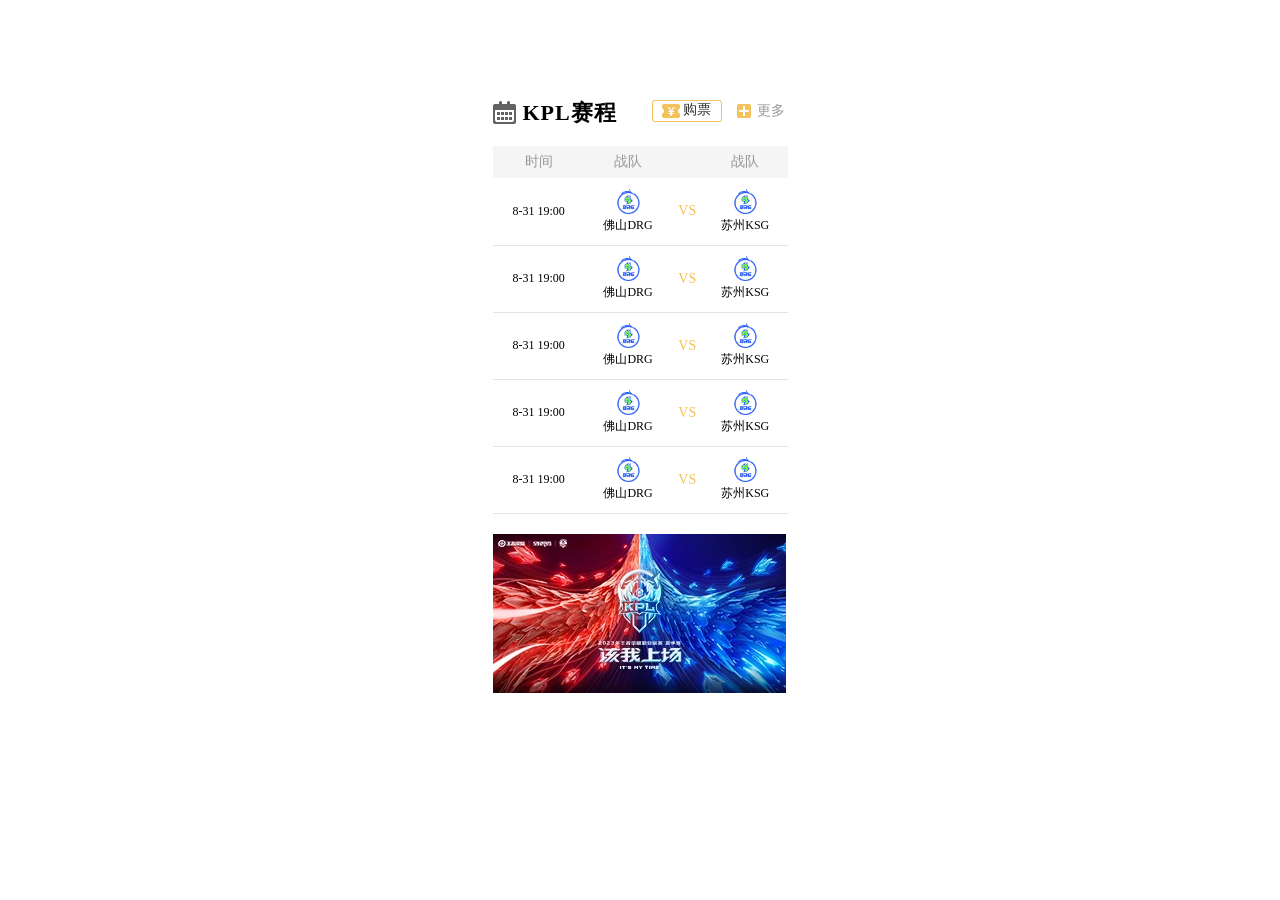
<file: 03_kpl-course.html>
<!DOCTYPE html>
<html lang="en">
<head>
  <meta charset="UTF-8">
  <meta name="viewport" content="width=device-width, initial-scale=1.0">
  <title>03_kpl-course</title>
  <link rel="stylesheet" href="./CSS/03_kpl-course.css">
  <link rel="stylesheet" href="./CSS/common.css">
  <link rel="stylesheet" href="./CSS/reset.css">
</head>
<body>
  <div class="right-area">
    <div class="kpl-course">
      <div class="header">
        <h3 class="title">KPL赛程</h3>
        <a href="#" class="buy-vote">购票</a>
        <a href="#" class="more">更多</a>
      </div>
      <table class="game-course">
        <thead>
          <tr>
            <th>时间</th>
            <th>战队</th>
            <th></th>
            <th>战队</th>
          </tr>
        </thead>
        <tbody>
          <tr>
            <td>8-31 19:00</td>
            <td>
              <img src="./Img/zd_01.png" alt="">
              <span>佛山DRG</span>
            </td>
            <td>VS</td>
            <td>
              <img src="./Img/zd_01.png" alt="">
              <span>苏州KSG</span>
            </td>
          </tr>
          <tr>
            <td>8-31 19:00</td>
            <td>
              <img src="./Img/zd_01.png" alt="">
              <span>佛山DRG</span>
            </td>
            <td>VS</td>
            <td>
              <img src="./Img/zd_01.png" alt="">
              <span>苏州KSG</span>
            </td>
          </tr>
          <tr>
            <td>8-31 19:00</td>
            <td>
              <img src="./Img/zd_01.png" alt="">
              <span>佛山DRG</span>
            </td>
            <td>VS</td>
            <td>
              <img src="./Img/zd_01.png" alt="">
              <span>苏州KSG</span>
            </td>
          </tr>
          <tr>
            <td>8-31 19:00</td>
            <td>
              <img src="./Img/zd_01.png" alt="">
              <span>佛山DRG</span>
            </td>
            <td>VS</td>
            <td>
              <img src="./Img/zd_01.png" alt="">
              <span>苏州KSG</span>
            </td>
          </tr>
          <tr>
            <td>8-31 19:00</td>
            <td>
              <img src="./Img/zd_01.png" alt="">
              <span>佛山DRG</span>
            </td>
            <td>VS</td>
            <td>
              <img src="./Img/zd_01.png" alt="">
              <span>苏州KSG</span>
            </td>
          </tr>
        </tbody>
      </table>
      <a class="match">
        <img src="./Img/match.webp" alt="">
      </a>
    </div>
  </div>
</body>
</html>
</file>
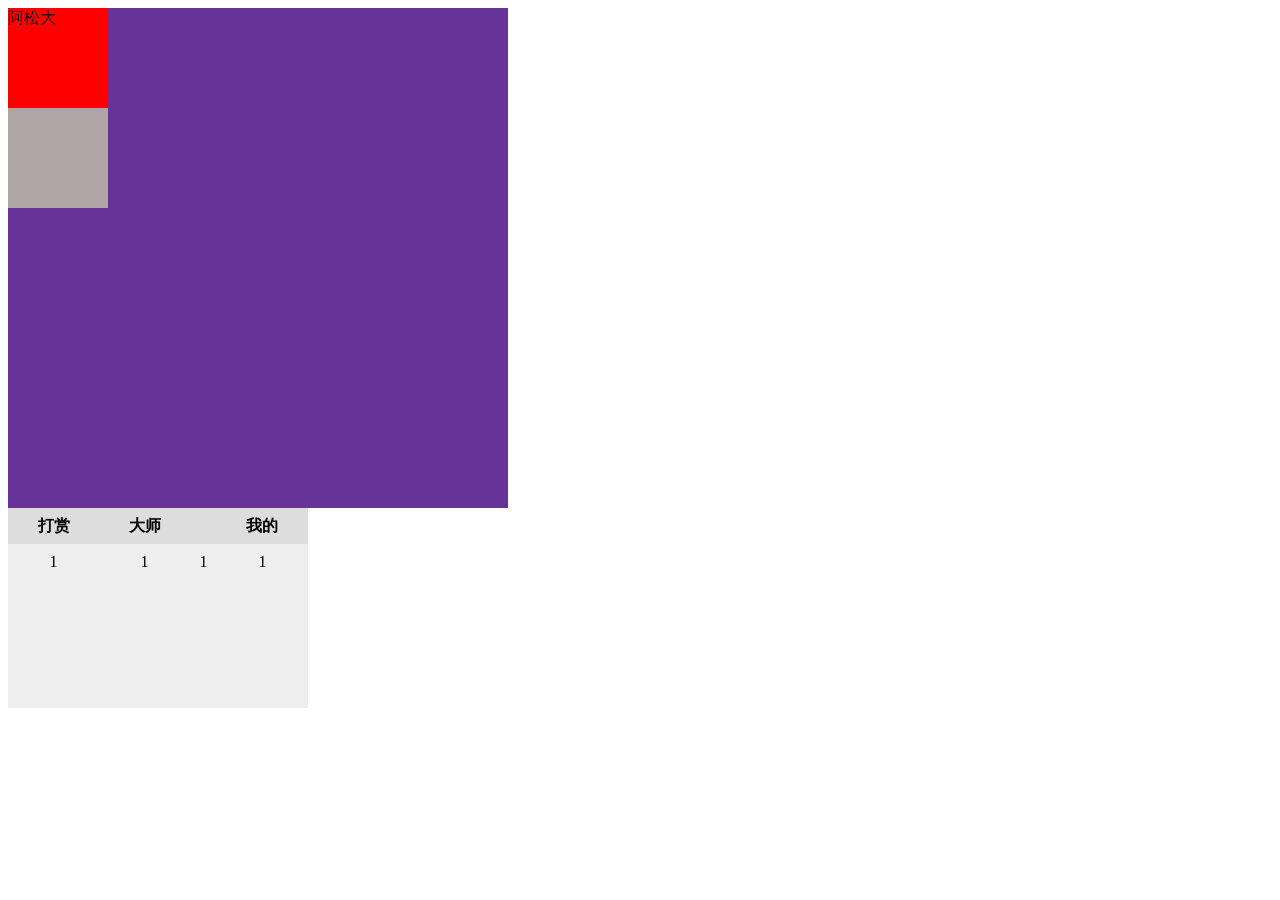
<file: test.html>
<!DOCTYPE html>
<html lang="en">
<head>
  <meta charset="UTF-8">
  <meta name="viewport" content="width=device-width, initial-scale=1.0">
  <title>Document</title>
  <style>
    .box {
      width: 500px;
      height: 500px;
      background-color: rebeccapurple;
    }
    .cot1 {
      width: 100px;
      height: 100px;
      background-color: red;
    }
    .cot2 {
      width: 100px;
      height: 100px;
      background-color: rgb(175, 165, 165);
    }
    .cot1:has(+.cot2:hover) {
      width: 1000px;
    }
    .cot1 .p {
      display: inline-block;
    }
    .cot1:has(>.p:hover) + .cot2{
      width: 200px;
    }
    .table-box {
      width: 300px;
      height: 200px;
      background-color: #eee;
    }
    table {
      width: 100%;
      border-collapse: collapse;
      text-align: center;
    }
    table thead {
      background-color: #ddd;
      height: 36px;
    }
    tr {
      height: 36px;
    }
  </style>
</head>
<body>
  <div class="box">
    <div class="cot1">
      <span class="p">阿松大</span>
    </div>
    <div class="cot2"></div>
  </div>
  <div class="table-box">
    <table>
      <thead>
        <tr>
          <th>打赏</th>
          <th>大师</th>
          <th></th>
          <th>我的</th>
        </tr>
      </thead>
      <tbody>
        <tr>
          <td>1</td>
          <td>1</td>
          <td>1</td>
          <td>1</td>
        </tr>
      </tbody>
    </table>
  </div>
</body>
</html>
</file>
<file: CSS/03_kpl-course.css>
.right-area {
  margin: 0 auto;
  padding-top: 100px;
  width: 295px;
}
.kpl-course {
  width: 100%;
}
.kpl-course .header {
  display: flex;
  justify-content: space-between;
  margin-bottom: 20px;
  width: 100%;
}
.kpl-course .header .title {
  padding-left: 30px;
  height: 26px;
  line-height: 26px;
  font-size: 22px;
  font-weight: 600;
  letter-spacing: 1px;
  background: url("../Img/index_sprite.webp") -157px -106px no-repeat;
}
.kpl-course .header .buy-vote {
  display: block;
  position: relative;
  left: 10px;
  padding-left: 30px;
  border: 1px solid #f3c258;
  border-radius: 3px;
  width: 70px;
  height: 22px;
  font-size: 14px;
  color: #323235;
  background: url("../Img/index_sprite.webp") -243px -85px no-repeat;
}
.kpl-course .header .more {
  display: block;
  width: 50px;
  height: 21px;
  line-height: 21px;
  padding-left: 20px;
  color: #999;
  background: url("../Img/index_sprite.webp") -252px 4px no-repeat;
}
.kpl-course .header .more:hover {
  color: #f3c258;
}

/* 赛程 */
.kpl-course .game-course {
  width: 100%;
  border-collapse: collapse;
  border-spacing: 0;
  text-align: center;
}
thead {
  width: 100%;
  height: 32px;
  background-color: #f5f5f5;
}
.kpl-course .game-course thead th {
  font-size: 14px;
  color: #999;
  font-weight: normal;
}
.kpl-course .game-course tbody tr {
  border-bottom: 1px solid #e5e5e5;
  height: 67px;
  font-size: 12px;
  background-color: #fff;
}
.kpl-course .game-course tbody img {
  display: block;
  margin: 0 auto;
  width: 25px;
  height: 25px;
}
.kpl-course .game-course tbody span {
  display: inline-block;
  margin-top: 3px;
}
.kpl-course .game-course tbody td:nth-child(3) {
  font-size: 14px;
  color: #f3c258;
}
.kpl-course .match {
  display: block;
  margin-top: 20px;
}
.kpl-course .match:hover {
  cursor: pointer;
}
</file>
<file: CSS/common.css>
/* 公共区域01 */
.wrapper01 {
  width: 990px;
  height: 41px;
}
/* 公共区域02 */
.wrapper02 {
  width: 1300px;
  margin: 0 auto;
}
/* 公共区域03 */
.wrapper03 {
  width: 990px;
  margin: 0 auto;
}

/* 封装下拉icon */
.xl_icon {
  /* display: inline-block; */
  display: none;
  width: 24px;
  height: 24px;
  background: url("../Img/index.webp") no-repeat ;
  vertical-align: middle;
}
.xl_icon.sh {
  display: inline-block;
  background-position: -136px -5px;
}
.xl_icon.news {
  display: inline-block;
  background-position: -137px -66px;
}
.xl_icon.hot {
  display: inline-block;
  background-position: -161px -66px;
}
</file>
